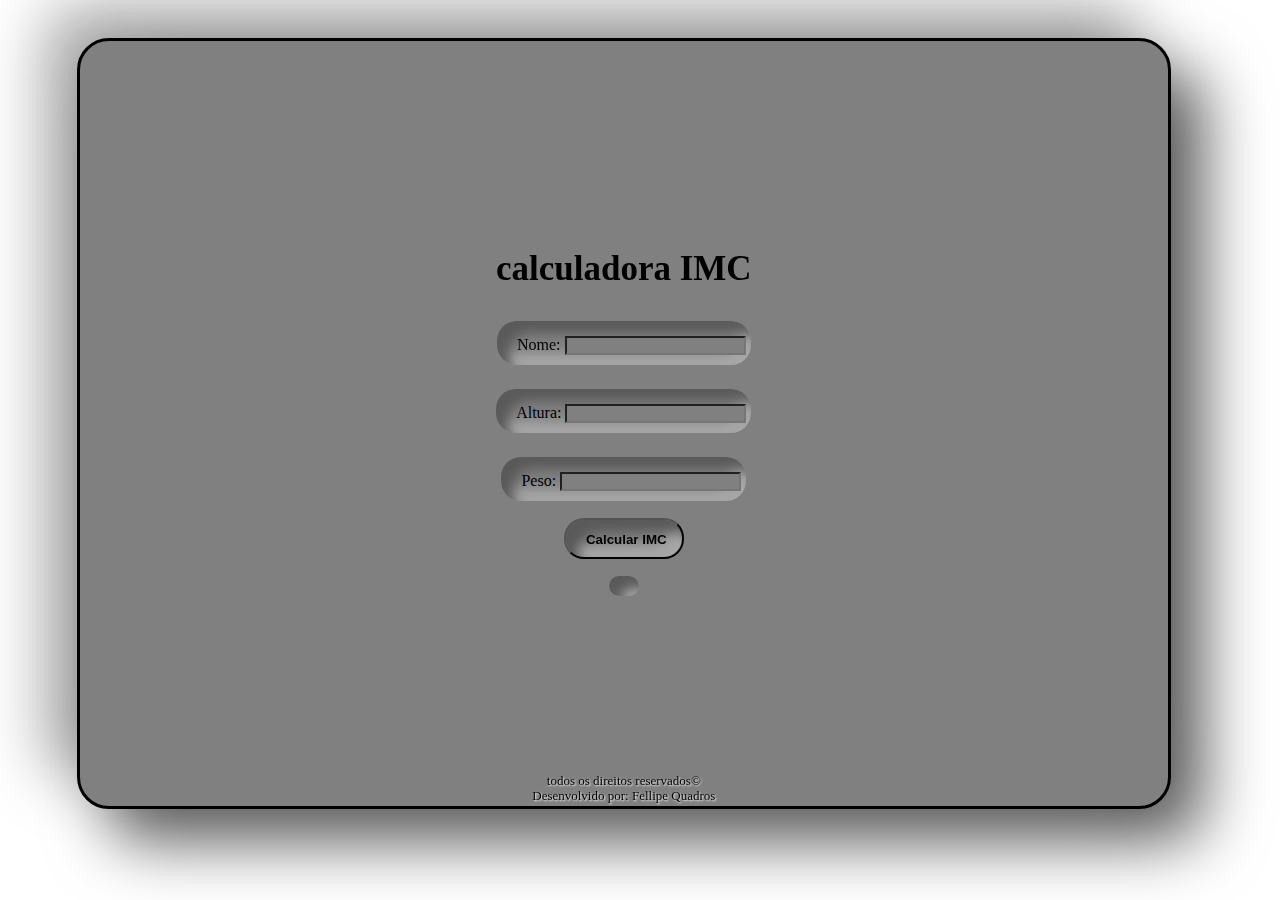
<file: index.html>
<!DOCTYPE html>
<html lang="en">
<head>
    <meta charset="UTF-8">
    <meta name="viewport" content="width=device-width, initial-scale=1.0">
    <title>calc IMC</title>
   
    <link rel="stylesheet" href="./calc.css"

</head>
<body>
    <div class="container">
        <h1>calculadora IMC</h1>
        <div class="input">
            <label>Nome:</label>
            <input type="text" id="nome" />

        </div>
        <div class="input">
            <label>Altura:</label>
            <input type="number" id="altura" />

        </div>
        <div class="input">
            <label>Peso:</label>
            <input type="number" id="peso" />

        </div>

        <button id="button">Calcular IMC</button>

        <div id="resultado"></div> 
        <span id="span1">todos os direitos reservados©</span>
        <span id="span2">Desenvolvido por: Fellipe Quadros</span>
    </div>

    
       
    

    <script src="./calculadoraImc.js"></script>
</body>
</html>
</file>
<file: calc.css>
*{
    margin:0;
    padding:0;
    text-decoration:none;
    list-style: none;
    color: black;
}

.container{
    height: 85%;
    width: 85%;
    position: fixed;
    margin-left: 6%;
    margin-top: 3%;
    background-color:grey;
    justify-content: center;
    align-items: center;
    display: flex;
    flex-direction: column;
    border-style: solid;
    border-radius: 32px;
    box-shadow: 32px 32px 64px #5a5a5a, -32px -32px 64px #a6a6a6;
    
}

.input{
    font-family: oxanium, cursive;
    background-color: grey;
    border: none;
    outline: none;
    font-size: 16px;
    color: whitesmoke;
    padding: 15px 5px 10px 20px;
    margin: 12px;
    border-radius: 20px;
    background: gray;
    box-shadow: inset 12px 12px 12px #5a5a5a, inset -12px -12px 12px #a6a6a6;
}

h1{
    font-family: oxanium, cursive;
    border: none;
    outline: none;
    font-size: 35px;
    font-weight: bold;
    margin-top: 10px;
    margin-bottom: 20px;
    justify-content: center;
    background-color: grey;

}

#button{
    align-items: center;
    display: flex;
    font-weight: bold;
    justify-content: center;
    outline: none;
    color: black;
    padding: 12px 15px 10px 20px;
    margin: 5px;
    border-radius: 20px;
    background: gray;
    box-shadow: inset 12px 12px 12px #5a5a5a, inset -12px -12px 12px #a6a6a6;
    cursor: pointer;
    background: linear-gradient(-45deg, #898989, #737373);
}

#span1{
    position: absolute;
    bottom: 16px;
    font-family: 'Oxanium', cursive;
    font-size:small;
    text-shadow: 1px 1px 2px white;
    margin-top: 1px;
    margin-bottom: 1px;

}

#span2{
    position: absolute;
    bottom: 1px;
    font-family: 'Oxanium', cursive;
    font-size:small;
    text-shadow: 1px 1px 2px white;
    margin-top: 1px;
    margin-bottom: 1px;

}

#nome{
    background-color: grey;

    
}

#peso{
    background-color: grey;
}

#altura{
    background-color: grey;
}

#resultado{
    font-family: oxanium, cursive;
    background-color: grey;
    border: none;
    outline: none;
    font-size: 16px;
    color: whitesmoke;
    padding: 10px 15px 10px 15px;
    margin: 12px;
    border-radius: 20px;
    background: gray;
    box-shadow: inset 12px 12px 12px #5a5a5a, inset -12px -12px 12px #a6a6a6;
}
</file>
